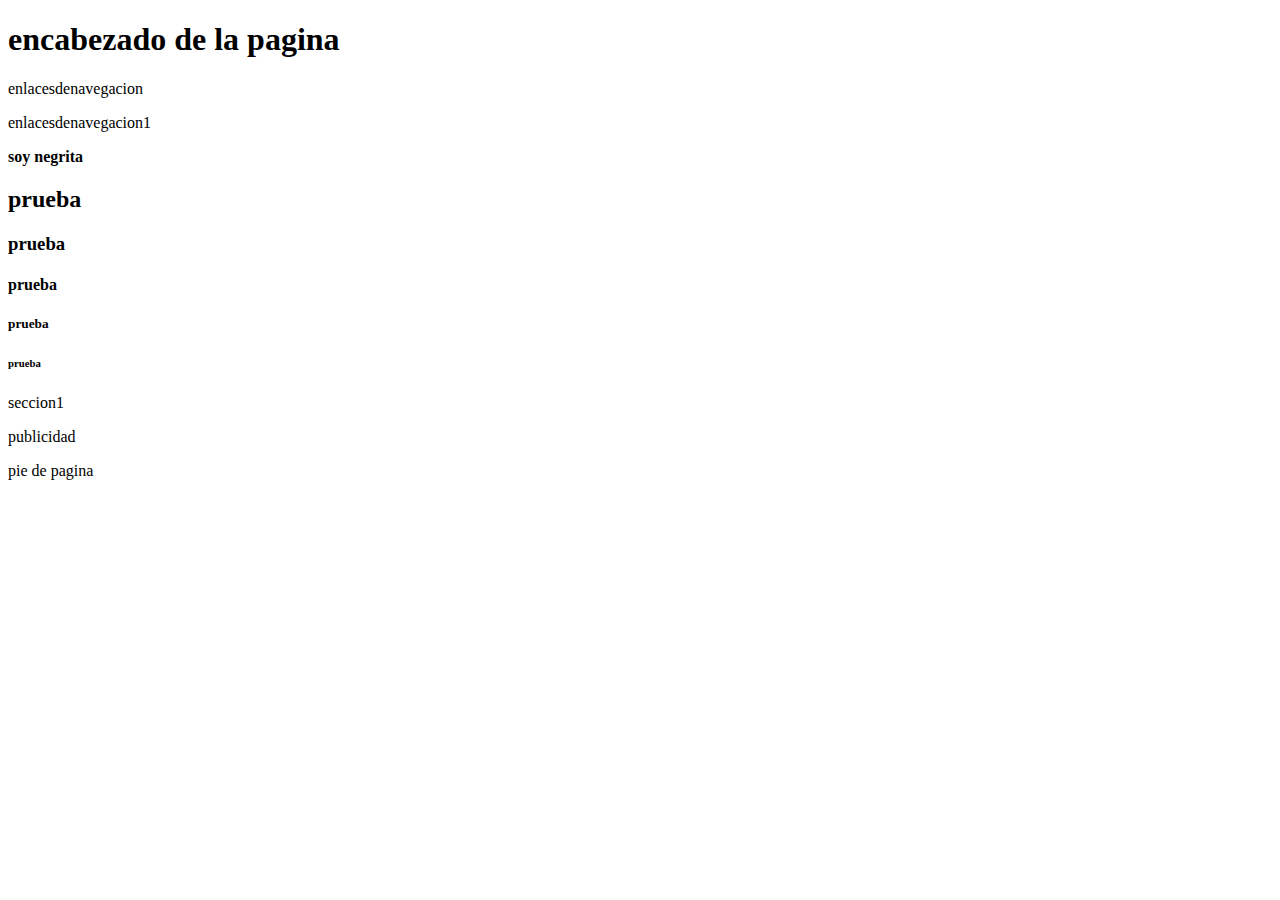
<file: proyecto.html/prueba prog/index.html>
<!DOCTYPE html>
<html lang "es">

<head>
    <meta charset="UTF-8">
    <title> elemrntos semanticos del html5 </title>
</head>

<body>
    <header>
        <h1>encabezado de la pagina </h1>
    </header>

    <nav>
        <p> enlacesdenavegacion </p>
        <p> enlacesdenavegacion1 </p>
    </nav>

    <section>
        <b>soy negrita</b>
        <h2>prueba</h2>
        <h3>prueba</h3>
        <h4>prueba</h4>
        <h5>prueba</h5>
        <h6>prueba</h6>
        <p> seccion1 </p>
    </section>

    <aside>
        <p> publicidad </p>
    </aside>

    <footer>
        <p> pie de pagina </p>
    </footer>
</body>

</html>
</file>
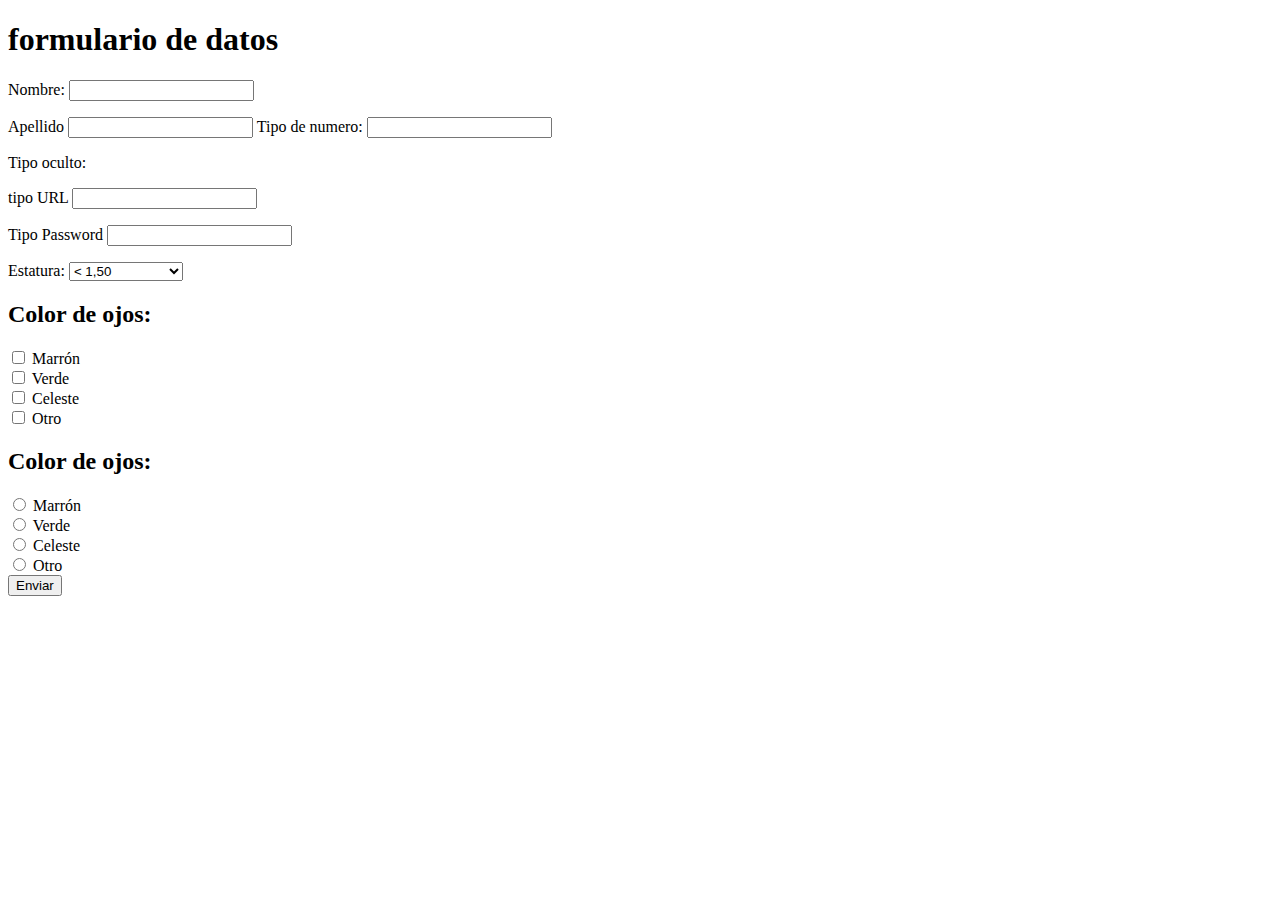
<file: proyecto.html/HTML_1/formulario.html>
<!DOCTYPE html>
<html lang="en">
<head>
    <meta charset="UTF-8">
    <meta name="viewport" content="width=device-width, initial-scale=1.0">
    <title>formulario</title>
</head>
<!--body>
    <select name="mascotas" multiple>
        <optgroup label="4 patas">
            <option value="perro">perro</option>
            <option value="gato">gato</option>
            <option value="hamster">hamster</option>
            <option value="conejo">conejo</option>
        </optgroup>
        <optgroup label="otras">
            <option value="tarantula">tarantula</option>
        </optgroup>
    </select>
    <br>
    <forma>
        <label for="nombre">Nombre:</label>
        <input type="text" id="nombre">
        <button type="submit">enviar</button>
        <button type="reset">Borrar</button>
    <forma/>

<div>
    <input type="date">fecha<br>
    <input type="datetime-local">fecha y hora local<br>
    <input type="date">Fecha<br>
    <input type="time">hora<br>
    <input type="month" id="start" name="start" min="2018-03" value="2022-14">mes<br>
    <input type="week"> "semana"
</div>

<h1>Elementos seleccionables</h1>
<forma>
    <input type="list" list="mascota">
    <details id="mascota">
        <option value="perro">picho</option>
        <option value="gato">misho</option>
        <option value="hamster">ese bicho</option>
        <option value="conejo">conejo</option>
        <option value="loro">loro</option>
        <option value="canario">canario</option>
        <option value="serpiente">serpiente</option>
    </lista de datos>

    </details>
</forma> 
<br>

#formulario multiple

<select name="mascotas" id="multiple">
    <optgroup label="4 patas"> 
        <option value="perro">perro</option>
        <option value="gato">gato</option>
        <option value="hamster">hamster</option>
        <option value="conejo">conejo</option>  
        </optgroup>
            <optgroup label="aves">
                <option value="loro">loro</option>
                <option value="canario">canario</option>
                </optgroup>
                    <optgroup label="otros">
                        <option value="serpiente">serpiente</option>
                        <option value="tarantula">tarantula</option>
        </optgroup>
</select>

<select name="lenguajes" id="multiple">
    <option value="html">html</option>
    <option value="css">css</option>
    <option value="javascript">javaScript</option>
</select>

#generos

<h2>genero</h2>
<label for="masculino">
<input type="radio" name="gender" value="masculino">
</label>
<sello>femenino</sello>
<input type="radio" name="gender" value="femenino">
</label>





        <h2>Género</h2>
        <label>Masculino
<input type="radio" name="gender" value="masculino" comprobado>
</etiqueta>
<sello>Femenino
            <input type="radio" name="gender" value="femenino">
</etiqueta>
<etiqueta>Desconocido
            <input type="radio" name="gender" value="desconocido">
</etiqueta> 
        <h2>Lenguajes que conoces</h2>
<etiqueta>
.HTML
<input type="checkbox" name="languages" value="html" marcado>
</etiqueta>
<etiqueta>
.CSS
<input type="checkbox" name="languages" value="css" marcado>
</etiqueta>
<etiqueta>
            <input type="javaScript">
            <input type="checkbox" name="languages" value="javascript">
</etiqueta-->


<!--clase-->

    <H1>formulario de datos</H1>
    <form action="otrohtml.html" method="post">
        <p><label for="nombre">Nombre:</label>
            <input type="text" id="nombre"> </p>
        
        <label for="apeliido">Apellido</label>
            <input type="text" id="apellido">

        <label for="num">Tipo de numero: </label>
            <input type="number" id="num">

        <p><label for="oculto">Tipo oculto: </label>
            <input type="hidden" name="t_oculto" id="oculto"></p>

        <p><label for="url1">tipo URL</label>
             <input type="url" id="url1" value=""></p>
            
        <p><label for="password">Tipo Password</label>
            <input type="text"></p>    

            <!--DE OPCIONES -->

        <p><label> Estatura:
            <select id="Estatura">
                <option value="<1,50"> < 1,50 </option>
                <option value="1,50 a 1,60 "> 1,51 a 1,60 mts </option>
                <option value="1,61 a 1,70"> 1,61 a 1,70mts </option>
                <option value="1,71 a 1,80"> 1,71 a 1,80mts </option>
                <option value=" 1,80 "> 1,80mts </option>
            </select>
        </label></p> 

<!--checkbot-->

    <h2>Color de ojos: </h2>
    
    
    <input type="checkbox" value="marron">
        <label> Marrón </label> <br>
    
    <input type="checkbox" value="verde">
        <label > Verde </label>  <br>
    
    <input type="checkbox" value="celeste">  
        <label> Celeste </label>  <br>

    <input type="checkbox" value="otro">
        <label> Otro </label>   <br>


        <!--RADIO (PARA QUE TENGA FORMA DE CIRUCULITO)-->

        <h2>Color de ojos: </h2>
    
    
    <input type="radio" value="marron">
        <label> Marrón </label> <br>
        
    <input type="radio" value="verde">
        <label > Verde </label>  <br>
        
    <input type="radio" value="celeste">  
        <label> Celeste </label>  <br>
    
    <input type="radio" value="otro">
        <label> Otro </label>   <br>
    





    <button type="submit">Enviar</button>


   


    </form>
</body>
</html>
</file>
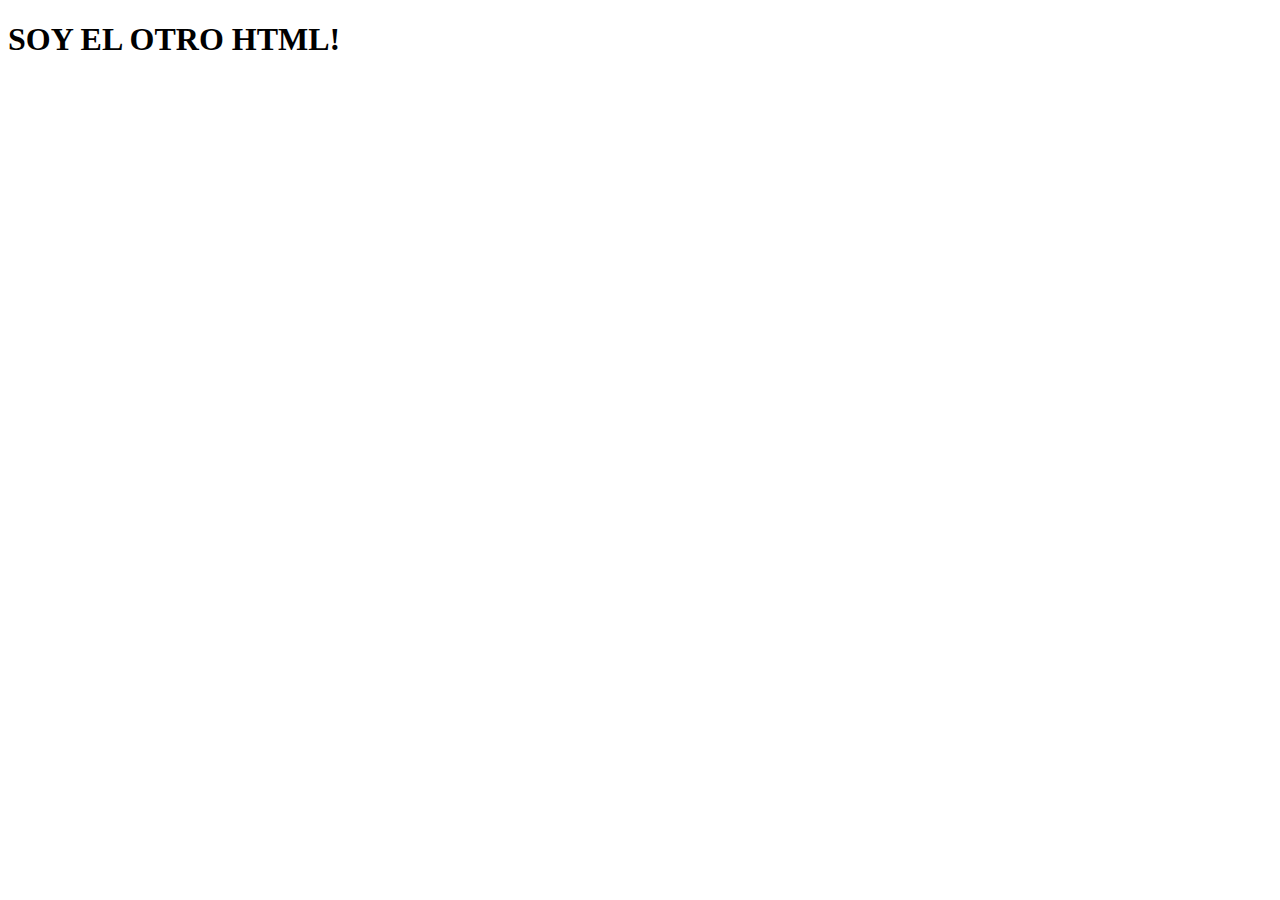
<file: proyecto.html/HTML_1/otrohtml.html>
<!DOCTYPE html>
<html lang="en">
<head>
    <meta charset="UTF-8">
    <meta name="viewport" content="width=, initial-scale=1.0">
    <title>Document</title>
</head>
<body>
<h1>SOY EL OTRO HTML!</h1>
</body>
</html>
</file>
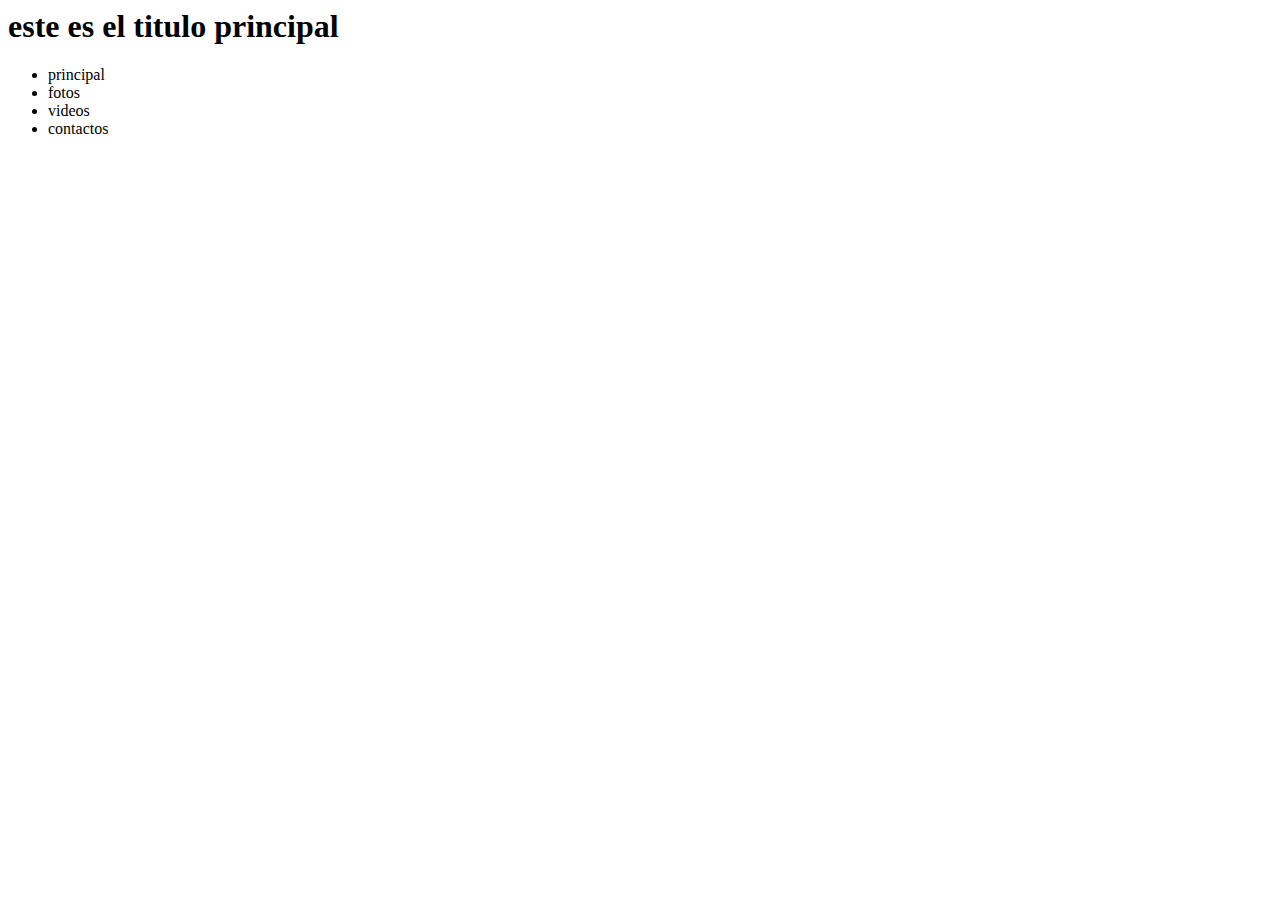
<file: proyecto.html/prueba prog/prueba1.html>
<html lang="en">

<head>
    <meta charset="iso-8859-1">
    <title>este texto es el titulo del documento </title>
    <link rel="stylesheet" href="">
</head>

<body>
    <header>
        <h1>este es el titulo principal</h1>
    </header>
    <nav>
        <ul>
            <li>principal</li>
            <li>fotos</li>
            <li>videos </li>
            <li>contactos</li>
        </ul>
    </nav>
</body>

</html>
</file>
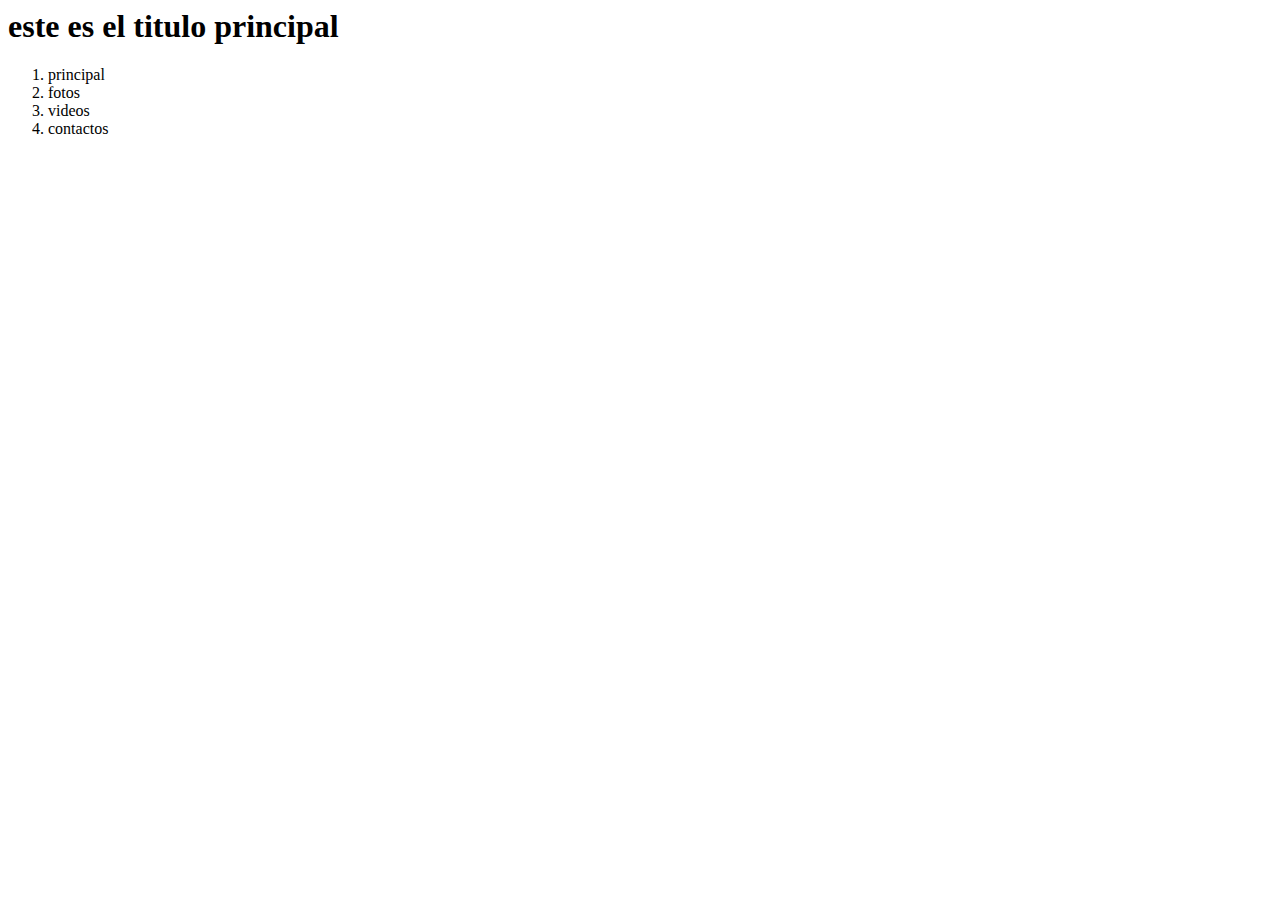
<file: proyecto.html/prueba prog/pruebadosol.html>
<html lang="en">

<head>
    <meta charset="iso-8859-1">
    <title>este texto es el titulo del documento </title>
    <link rel="stylesheet" href="">
</head>

<body>
    <header>
        <h1>este es el titulo principal</h1>
    </header>
    <nav>
        <ol>
            <li>principal</li>
            <li>fotos</li>
            <li>videos </li>
            <li>contactos</li>
        </ol>
    </nav>
</body>

</html>
</file>
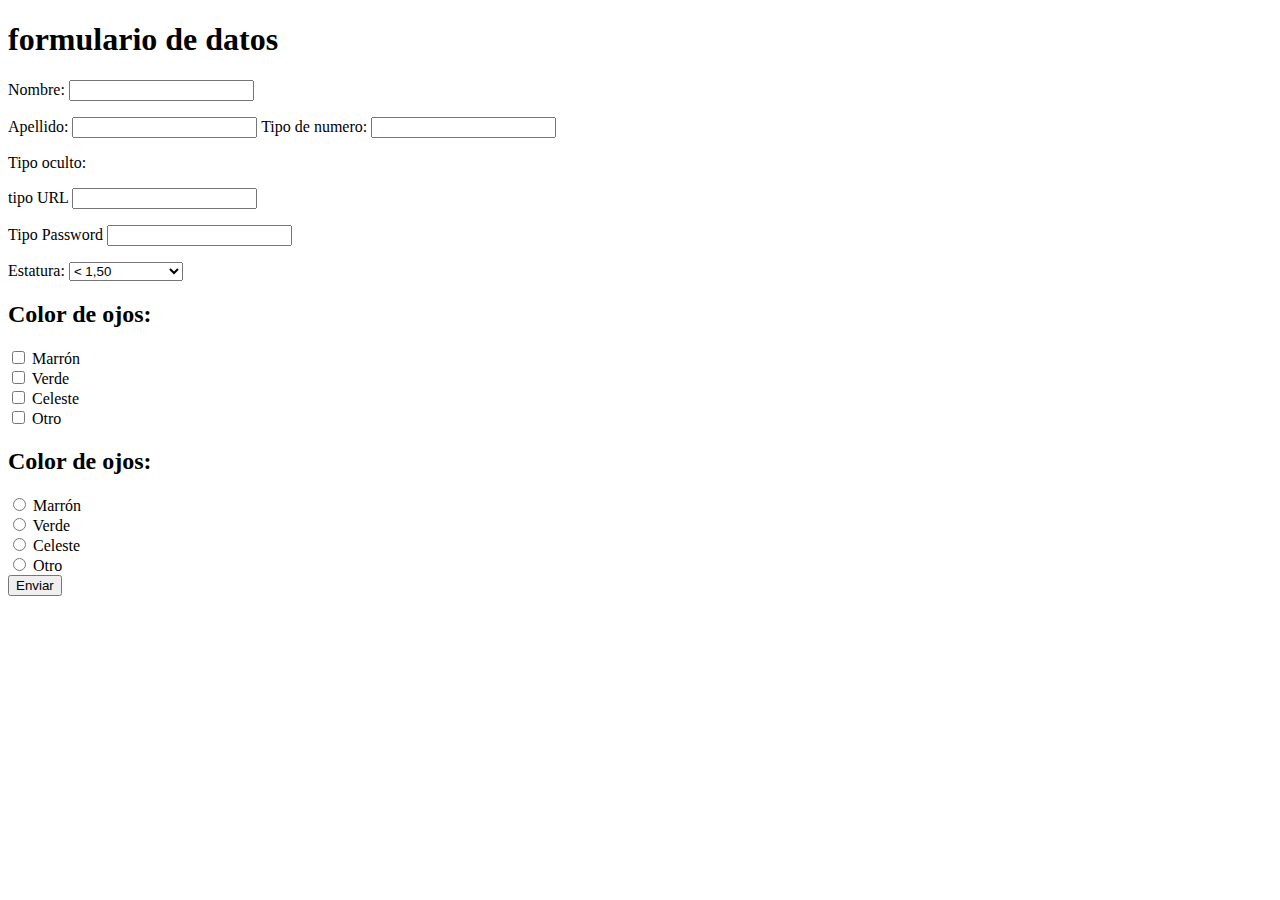
<file: proyecto.html/HTML_1/tarea/formulario.html>
<!DOCTYPE html>
<html lang="en">
<head>
    <meta charset="UTF-8">
    <meta name="viewport" content="width=device-width, initial-scale=1.0">
    <title>formulario</title>
</head>
<!--body>
    <select name="mascotas" multiple>
        <optgroup label="4 patas">
            <option value="perro">perro</option>
            <option value="gato">gato</option>
            <option value="hamster">hamster</option>
            <option value="conejo">conejo</option>
        </optgroup>
        <optgroup label="otras">
            <option value="tarantula">tarantula</option>
        </optgroup>
    </select>
    <br>
    <forma>
        <label for="nombre">Nombre:</label>
        <input type="text" id="nombre">
        <button type="submit">enviar</button>
        <button type="reset">Borrar</button>
    <forma/>

<div>
    <input type="date">fecha<br>
    <input type="datetime-local">fecha y hora local<br>
    <input type="date">Fecha<br>
    <input type="time">hora<br>
    <input type="month" id="start" name="start" min="2018-03" value="2022-14">mes<br>
    <input type="week"> "semana"
</div>

<h1>Elementos seleccionables</h1>
<forma>
    <input type="list" list="mascota">
    <details id="mascota">
        <option value="perro">picho</option>
        <option value="gato">misho</option>
        <option value="hamster">ese bicho</option>
        <option value="conejo">conejo</option>
        <option value="loro">loro</option>
        <option value="canario">canario</option>
        <option value="serpiente">serpiente</option>
    </lista de datos>

    </details>
</forma> 
<br>

#formulario multiple

<select name="mascotas" id="multiple">
    <optgroup label="4 patas"> 
        <option value="perro">perro</option>
        <option value="gato">gato</option>
        <option value="hamster">hamster</option>
        <option value="conejo">conejo</option>  
        </optgroup>
            <optgroup label="aves">
                <option value="loro">loro</option>
                <option value="canario">canario</option>
                </optgroup>
                    <optgroup label="otros">
                        <option value="serpiente">serpiente</option>
                        <option value="tarantula">tarantula</option>
        </optgroup>
</select>

<select name="lenguajes" id="multiple">
    <option value="html">html</option>
    <option value="css">css</option>
    <option value="javascript">javaScript</option>
</select>

#generos

<h2>genero</h2>
<label for="masculino">
<input type="radio" name="gender" value="masculino">
</label>
<sello>femenino</sello>
<input type="radio" name="gender" value="femenino">
</label>





        <h2>Género</h2>
        <label>Masculino
<input type="radio" name="gender" value="masculino" comprobado>
</etiqueta>
<sello>Femenino
            <input type="radio" name="gender" value="femenino">
</etiqueta>
<etiqueta>Desconocido
            <input type="radio" name="gender" value="desconocido">
</etiqueta> 
        <h2>Lenguajes que conoces</h2>
<etiqueta>
.HTML
<input type="checkbox" name="languages" value="html" marcado>
</etiqueta>
<etiqueta>
.CSS
<input type="checkbox" name="languages" value="css" marcado>
</etiqueta>
<etiqueta>
            <input type="javaScript">
            <input type="checkbox" name="languages" value="javascript">
</etiqueta-->


<!--clase-->

    <H1>formulario de datos</H1>
    <form action="otrohtml.html" method="post">

        <p><label for="nombre">Nombre:</label>
            <input type="text" id="nombre"> </p>
        
        <label for="apeliido">Apellido:</label>
            <input type="text" id="apellido">

        <label for="num">Tipo de numero: </label>
            <input type="number" id="num">

        <p><label for="oculto">Tipo oculto: </label>
            <input type="hidden" name="t_oculto" id="oculto"></p>

        <p><label for="url1">tipo URL</label>
             <input type="url" id="url1" value=""></p>
            
        <p><label for="password">Tipo Password</label>
            <input type="text"></p>    

            <!--DE OPCIONES -->

        <p><label> Estatura:
            <select id="Estatura">
                <option value="<1,50"> < 1,50 </option>
                <option value="1,50 a 1,60 "> 1,51 a 1,60 mts </option>
                <option value="1,61 a 1,70"> 1,61 a 1,70mts </option>
                <option value="1,71 a 1,80"> 1,71 a 1,80mts </option>
                <option value=" 1,80 "> 1,80mts </option>
            </select>
        </label></p> 

<!--checkbot-->

    <h2>Color de ojos: </h2>
    
    
    <input type="checkbox" value="marron">
        <label> Marrón </label> <br>
    
    <input type="checkbox" value="verde">
        <label > Verde </label>  <br>
    
    <input type="checkbox" value="celeste">  
        <label> Celeste </label>  <br>

    <input type="checkbox" value="otro">
        <label> Otro </label>   <br>


        <!--RADIO (PARA QUE TENGA FORMA DE CIRUCULITO)-->

        <h2>Color de ojos: </h2>
    
    
    <input type="radio" value="marron">
        <label> Marrón </label> <br>
        
    <input type="radio" value="verde">
        <label > Verde </label>  <br>
        
    <input type="radio" value="celeste">  
        <label> Celeste </label>  <br>
    
    <input type="radio" value="otro">
        <label> Otro </label>   <br>

    <button type="submit">Enviar</button>

    </form>
</body>
</html>

<!--   javascript
		function mostrarDatos(){
			vnombre = document.getElementById("nombre").value;
			vapellido = document.getElementById("apellido").value;
			vnum = document.getElementById("num").value;
			voculto = document.getElementById("oculto").value;
			vurl = document.getElementById("url1").value;
			vpass = document.getElementById("pass").value;
		
			//Guardamos en una variable el nombre del campo lenguaje para trasnformarlo en objeto.
			var vlenguaje = document.getElementById("lengua");
			//Obtenemos del objeto a través del atributo selectedIndex el valor del objeto en esa posición
			var vLengua = vlenguaje.options[vlenguaje.selectedIndex].value;
		
			vgen = document.getElementsByName("genero").value;
			vbox1 = document.getElementById("box1").value;
			vbox2 = document.getElementById("box2").value;
			vbox3 = document.getElementById("box3").value;
		
			/* Imprime de los datos */		
			document.write("Los datos ingresados fueron: <br/>");
			document.write("Apellido: "+vapellido+"<br/>");
			document.write("Nombre: "+vnombre+"<br/>");
			document.write("Número: "+vnum+"<br/>");
			document.write("Tipo oculto: "+voculto+"<br/>");
			document.write("Tipo URL: "+vurl+"<br/>");
			document.write("Tipo Password: "+vpass+"<br/>");
			document.write("Elemento de Select: "+vLengua+"<br/>");
			document.write("Género: "+vgen+"<br/>");
			/*******************************************************/
		const radios = document.getElementsByName("genero");

				for (var i = 0; i <  radios.length; i++) {
				  if (radios[i].checked) {
					var vvgen = radios[i].value;
					 
					break;
				  }
				}
			document.write("Género **: "+vvgen+"<br/>"); 
			/**********************************************/
			document.write("Lenguaje 1: "+vbox1+"<br/>");
			document.write("Lenguaje 2: "+vbox2+"<br/>");
			document.write("Lenguaje 3: "+vbox3+"<br/>"); 
		
			document.write("<br/><strong>Gracias por sus datos</strong>");
			
		}
		-->
</file>
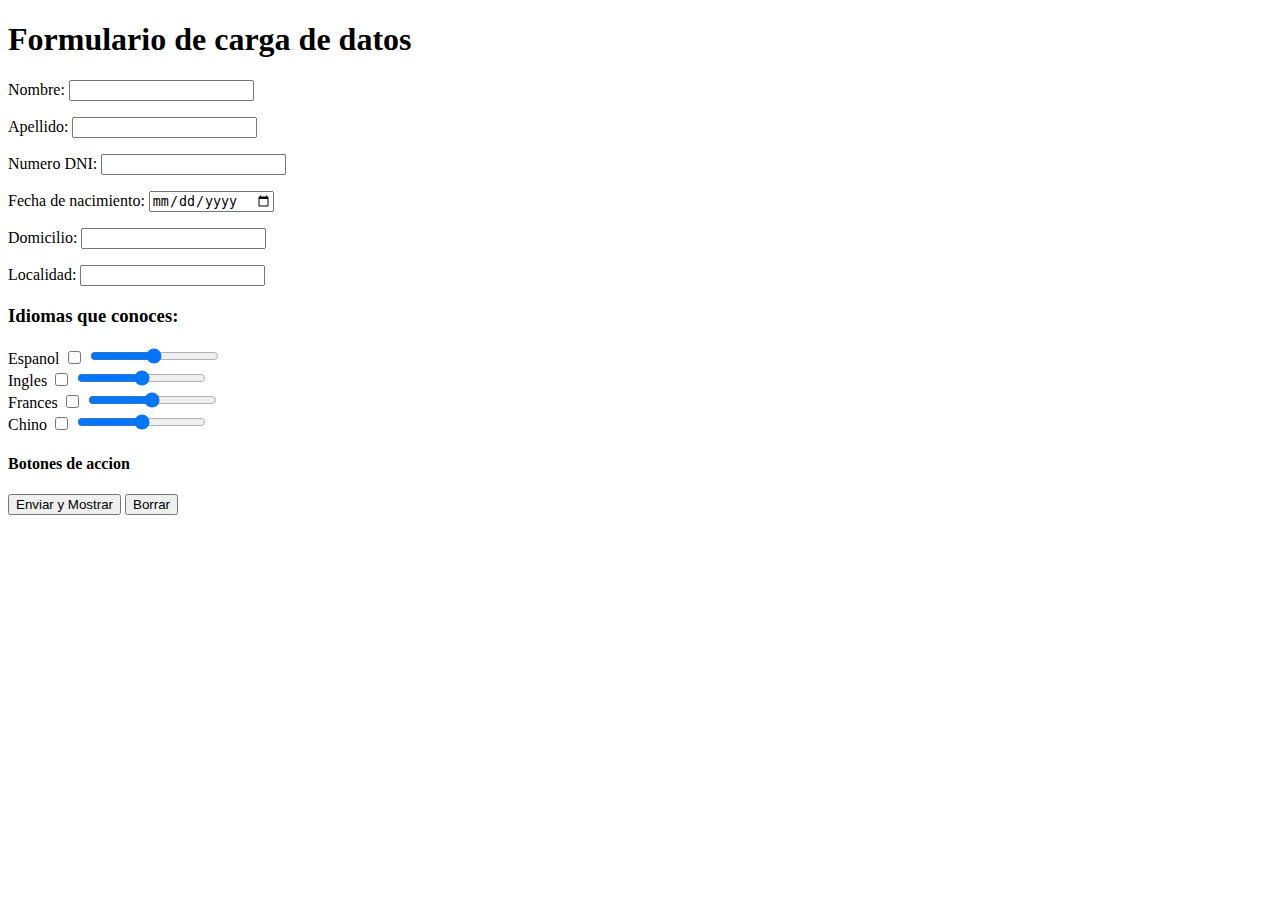
<file: proyecto.html/HTML_1/tarea/practico2form.html>
<!DOCTYPE html>
<html lang="en">
<head>
   <meta charset="UTF-8">
   <meta name="viewport" content="width=device-width, initial-scale=1.0">
   <script scr="archivo.js">
      function mostrarDatos(){
         nombre=document.getElementById("nombre").value;
         apellido=document.getElementById("apellido").value;
         number=document.getElementById("number").value;
         fechadnacimiento=document.getElementById("fechadnacimiento").value;
         domicilio=document.getElementById("domicilio").value;
         localidad=document.getElementById("localidad").value;


         // crear un array para guardar opciones
         idioma=[];
         espanol=document.getElementById("box1");
         ingles=document.getElementById("box2");
         frances=document.getElementById("box3");
         chino=document.getElementById("box4");


         //en caso de que esten marcadas las agrego
         if(espanol.checked){
            idioma.push(espanol.value);
         }
         if(ingles.checked){
            idioma.push(ingles.value);
         }
         if(frances.checked){
            idioma.push(frances.value);
         }
         if(chino.checked){
            idioma.push(chino.value);
         }

         //para poder imprimir todas las funciones juntas
         mensaje=" ";
         for (i=0; i<idioma.length;i++){
            element=idioma[i];
            mensaje+=element+" - ";
      }
      document.write("Datos Ingresados: <br/>");
         document.write("nombre: "+nombre+ "<br/>");
         document.write("apellido: "+apellido+"<br/>");
         document.write("dni: "+number+"<br/>");
         document.write("fecha de nacimiento: "+fechadnacimiento+"<br/>");
         document.write("domicilio: "+domicilio+"<br/>");
         document.write("localidad: "+localidad+"<br/>");
         document.write("idiomas: " +mensaje+ "<br/>");
      }
</script>
<title>Document</title>

</head>
<body>
<h1>Formulario de carga de datos</h1>
<form action="">

      <p><label for="nombre">Nombre: </label>
         <input type="text" id="nombre"></p>

      <label for="apellido">Apellido: </label>
         <input type="text" id="apellido"></p>

      <label for="number">Numero DNI: </label>
         <input type="number" id="number"></p>

      <p><label for="fechadnacimiento">Fecha de nacimiento: </label>
         <input type="date" id="fechadnacimiento"></p>

      <p><label for="domicilio"> Domicilio: </label>
         <input type="text" id="domicilio"></p>

      <p><label for="localidad">Localidad: </label>
         <input type="text" id="localidad"></p>

<h3>Idiomas que conoces: </h3>           
         <label for="box1">Espanol</label>
         <input type="checkbox" name="idioma" id="box1" value="espanol">
         <input type="range" step="10" min="0" max="100" id="box1"><br>

         <label for="box2">Ingles</label>
         <input type="checkbox" name="idioma" id="box2" value="ingles">
         <input type="range" step="10" min="0" max="100" id="box2"><br>

         <label for="box3">Frances</label>
         <input type="checkbox" name="idioma" id="box3" value="frances">
         <input type="range" step="10" min="0" max="100" id="box3"><br>

         <label for="box4">Chino</label>
         <input type="checkbox" name="idioma" id="box4" value="chino">
         <input type="range" step="10" min="0" max="100" id="box4"><br>

<h4>Botones de accion</h4>

<button type="submit" onClick="mostrarDatos()">Enviar y Mostrar</button>
<button type="reset">Borrar</button>
</form>
</body>
</html>
</file>
